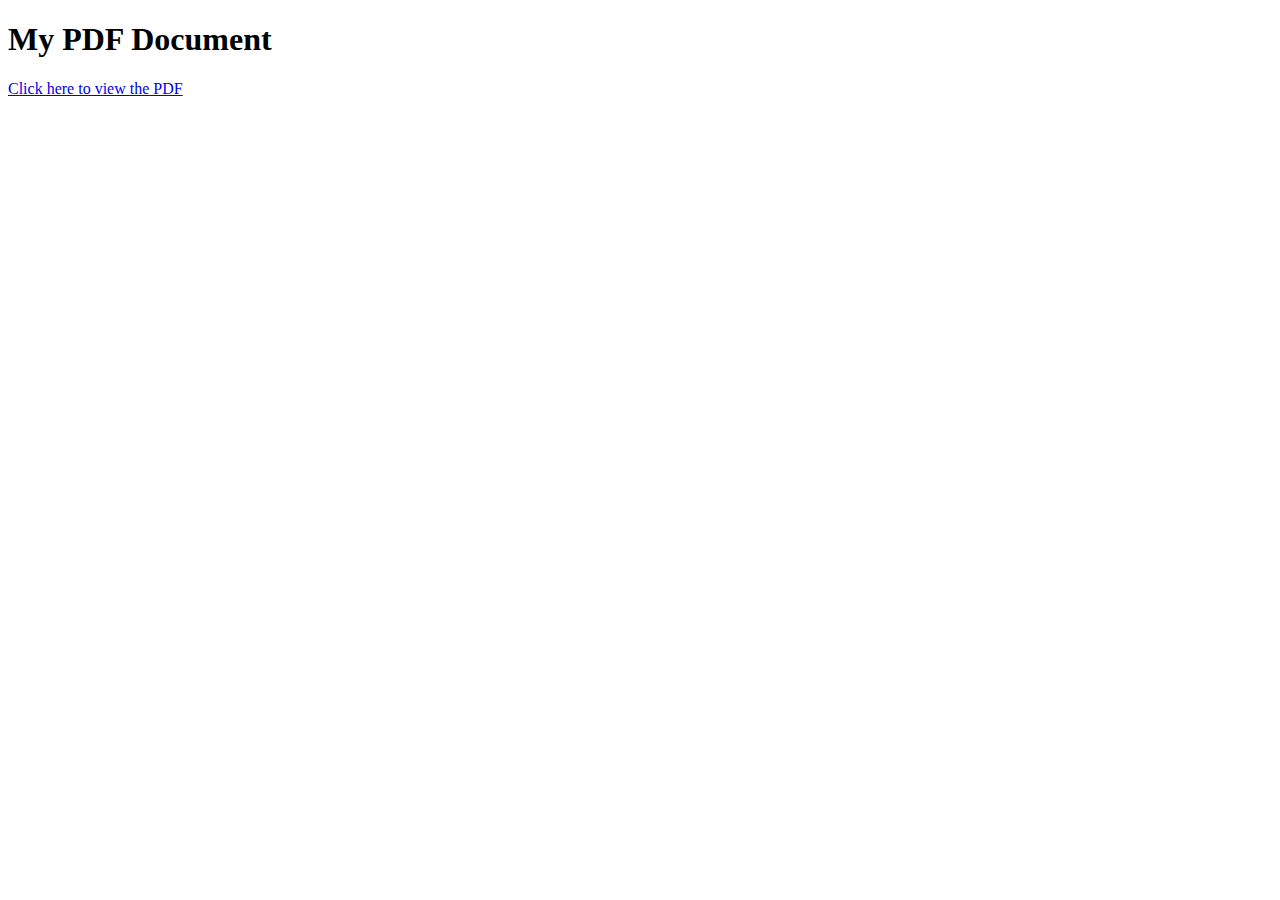
<file: index2.html>
<!DOCTYPE html>
<html lang="en">
<head>
    <meta charset="UTF-8">
    <meta name="viewport" content="width=device-width, initial-scale=1.0">
    <title>PDF Example</title>
</head>
<body>
    <h1>My PDF Document</h1>
    <p><a href="5dessheets_Milika.pdf" target="_blank">Click here to view the PDF</a></p>
</body>
</html>
</file>
